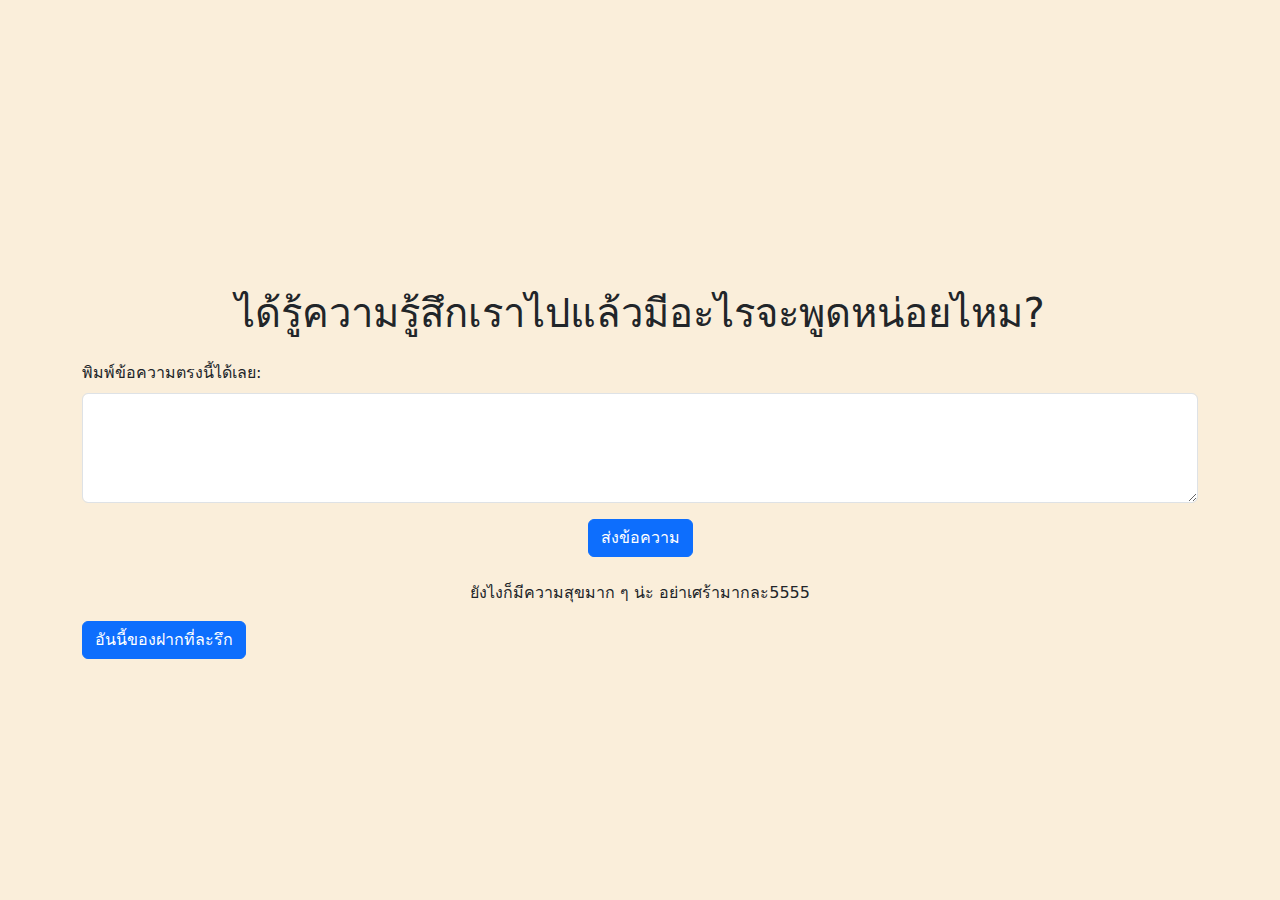
<file: submit.html>
<!DOCTYPE html>
<html lang="th">
<head>
    <meta charset="UTF-8">
    <meta name="viewport" content="width=device-width, initial-scale=1.0">
    <title>ฟอร์มติดต่อ</title>
    <!-- ลิงก์ Bootstrap CSS -->
     <link rel="stylesheet" href="submit.css">
    <link href="https://cdn.jsdelivr.net/npm/bootstrap@5.3.0-alpha1/dist/css/bootstrap.min.css" rel="stylesheet">
</head>
<body>

    <div class="container mt-5">
        <h1 class="text-center mb-4">ได้รู้ความรู้สึกเราไปแล้วมีอะไรจะพูดหน่อยไหม?</h1>

        <form action="https://formsubmit.co/nuntapong19471@gmail.com" method="POST">
            <!-- ฟิลด์ข้อความ -->
            <div class="mb-3">
                <label for="message" class="form-label">พิมพ์ข้อความตรงนี้ได้เลย:</label>
                <textarea id="message" name="message" rows="4" class="form-control" required></textarea>
            </div>

            <!-- ฟิลด์อีเมลที่ซ่อนไว้ (อีเมลของคุณ) -->
            <input type="hidden" name="_replyto" value="nuntapong19471@gmail.com">

            <!-- ฟิลด์หัวข้อ -->
            <input type="hidden" name="_subject" value="New message from your website">

            <!-- ปุ่มส่ง -->
            <div class="text-center">
                <button type="submit" class="btn btn-primary">ส่งข้อความ</button>
            </div>
        </form>

        <p class="text-center mt-4">ยังไงก็มีความสุขมาก ๆ น่ะ อย่าเศร้ามากละ5555</p>
        <a href="Gallery.html" class="btn btn-primary">อันนี้ของฝากที่ละรึก</a>
    </div>

    <!-- ลิงก์ Bootstrap JS -->
    <script src="https://cdn.jsdelivr.net/npm/bootstrap@5.3.0-alpha1/dist/js/bootstrap.bundle.min.js"></script>
</body>
</html>
</file>
<file: submit.css>
body {
    background-color: #faeeda !important; /* สีขาวอมสีเนื้อ */
    margin: 0;
    height: 100vh;
    display: flex;
    align-items: center;
    justify-content: center;
    position: relative;
    overflow: hidden;
}
</file>
